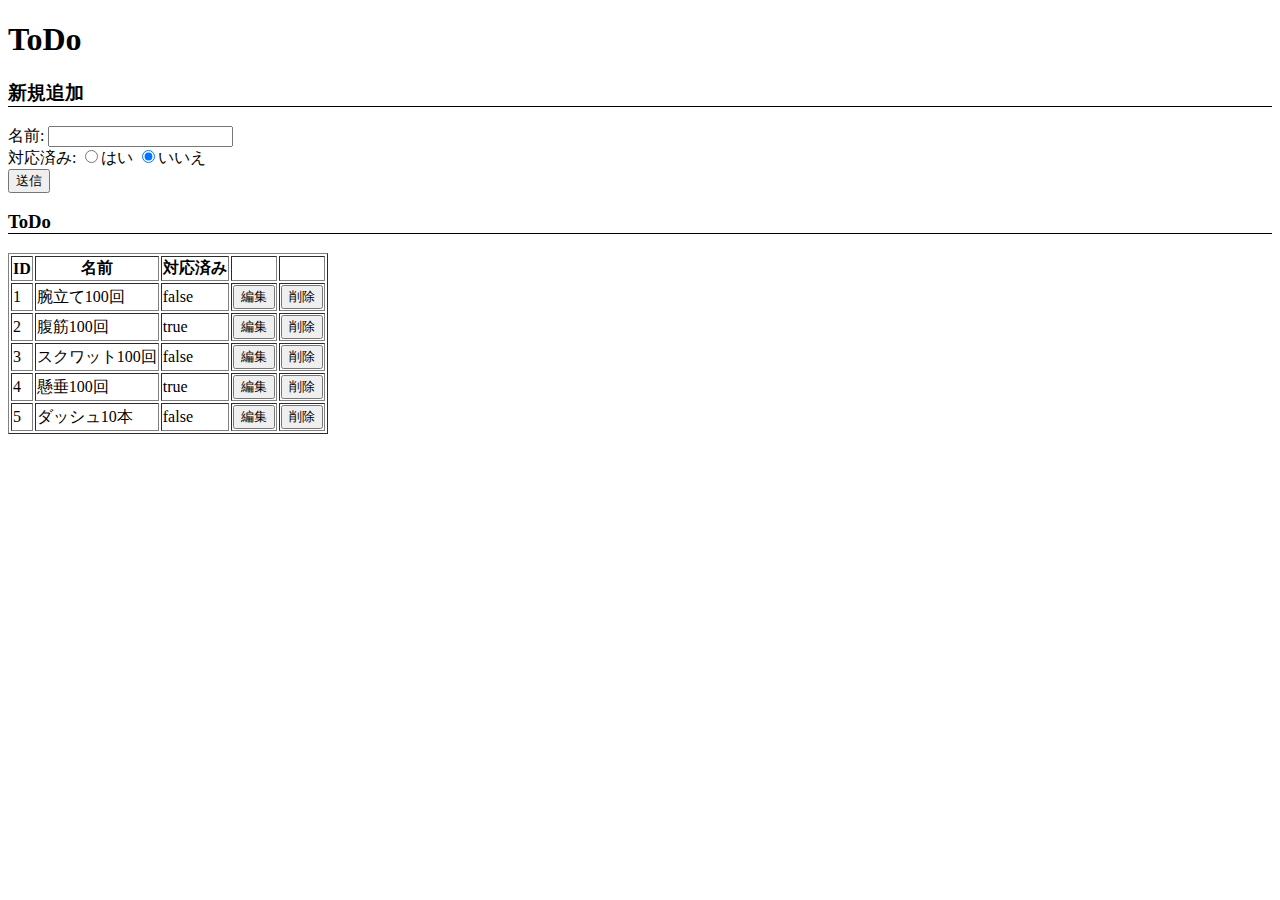
<file: www-indexedDB/index.html>
<!DOCTYPE html>
<html lang="ja">
<head>
    <meta charset="UTF-8">
    <meta name="viewport" content="width=device-width, initial-scale=1.0">
    <title>todo</title>
    <script src="./kdb.js"></script>
    <script src="./index.js"></script>
</head>
<body>
    <h1>ToDo</h1>
    <!-- <div class="hoge"></div>
    <div>
        <form>
            <input class="sendbutton" type="submit" value="送信">
        </form>
    </div> -->
    <h3 style="border-bottom: 1px solid">新規追加</h3>
    <div>
    <form>
        <div>
            名前:
            <input class="textname" type="text">
        </div>
        <div>
            対応済み:
            <label><input class="inputradiosdone" type="radio" name="inputradiosdone" value="1">はい</label>
            <label><input class="inputradiosdone" type="radio" name="inputradiosdone" value="0" checked>いいえ</label>
        </div>
        <div>
            <button class="todosendbutton" type="button">送信</button>
        </div>

    </form>
    </div>

    <h3 style="border-bottom: 1px solid">ToDo</h3>
    <div>
        <table border="1">
            <thead>
            <tr>
                <th>ID</th>
                <th>名前</th>
                <th>対応済み</th>
                <th></th>
                <th></th>
            </tr>
            </thead>
            <tbody class="todolist">
            <!-- <tr>
                <td>1</td>
                <td>shopping</td>
                <td>1</td>
            </tr> -->
            </tbody>
        </table>
    </div>
    <div class="edittodo" style="margin: 1em;"></div>
</body>
</html>
</file>
